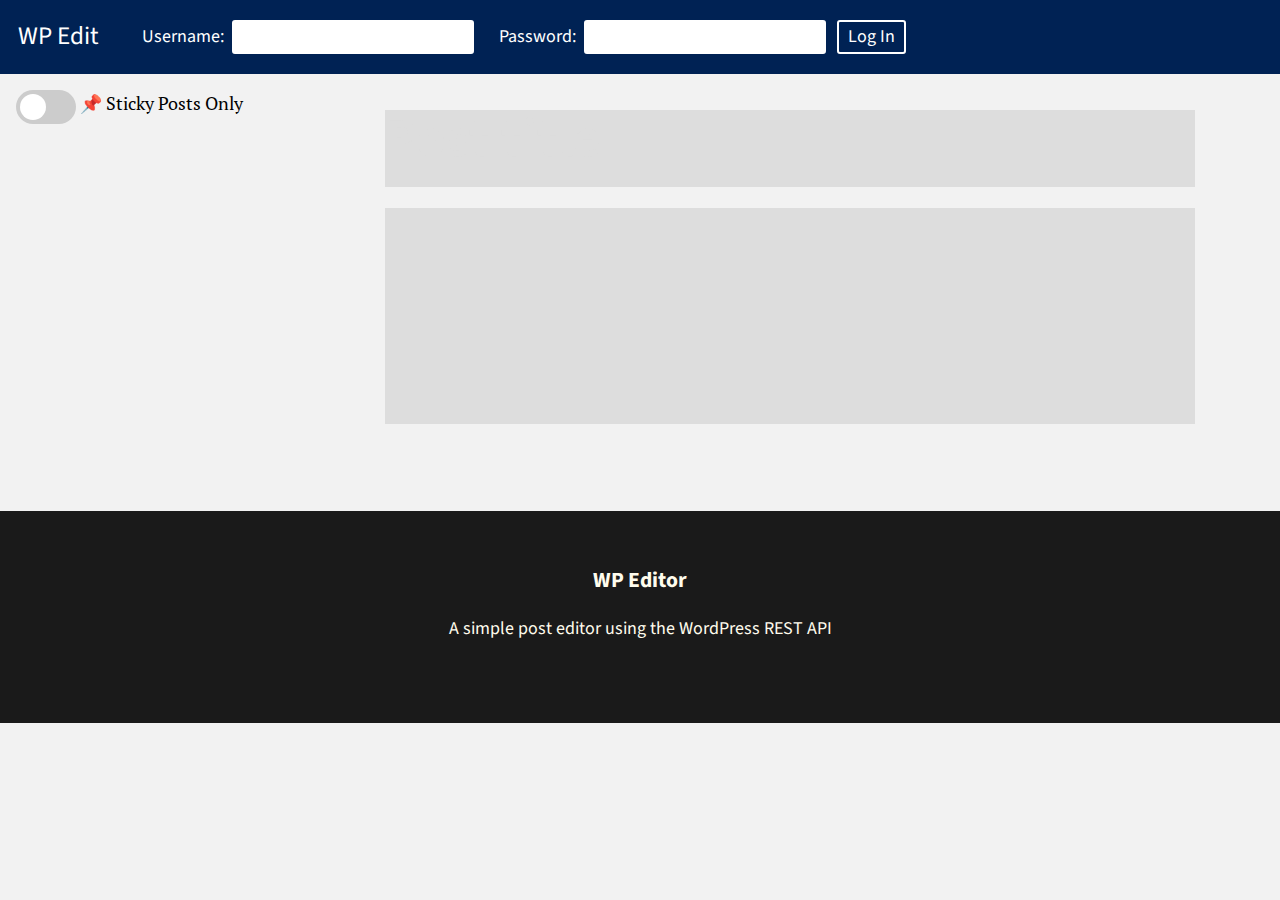
<file: wpedit/index.html>
<!DOCTYPE html>
<html lang="en-US">

<head>
    <meta charset="UTF-8">
    <meta name="viewport" content="width=device-width, initial-scale=1">
    <title>WP Edit</title>
    <link href="https://fonts.googleapis.com/css?family=PT+Serif:400,400i,700,700i|Source+Sans+Pro:400,400i,700i,900" rel="stylesheet">
    <link rel="stylesheet" href="style-main.css" type="text/css" media="all">

    <script src="JS/libs/jquery-2.1.3.min.js" defer></script>
    <script src="JS/loadpost.ajax.js" defer></script>

    <script src="JS/JWT.js" defer></script>

</head>

<body>
    <a class="skip-link screen-reader-text" href="#content">Skip to content</a>

    <header class="masthead">
        <div class="site-header">
            <div class="site-branding">
                <p class="site-title">WP Edit</p>
                <span class="username"></span>
            </div><!-- .site-title -->
			<form name="loginform" id="loginform" style="display: none">
				<label for="user_login">Username:
				<input type="text" id="user_login" name="username" class="input" value="" size="20"></label>
				<label for="user_pass">Password:
				<input type="password" id="user_pass" name="pass" class="input" value="" size="20"></label>
				<input type="submit" id="login_button" value="Log In">
			</form>
			<button id="logout" style="display: none">Log out</button>
        </div><!-- .centered -->

    </header><!-- .masthead -->

    <section class="content">

        <div class="navigation">
            <nav class="sticky-option">
                <label class="switch">
                    <input type="checkbox" id="is_sticky">
                    <span class="slider round"></span>
                </label>
               📌 Sticky Posts Only
            </nav>
    
            <nav class="navigation-list">
                <div class="nav-loader">
                    <img src="JS/spinner.svg" class="ajax-loader" />
                </div>
            </nav><!-- .navigation-list -->
        </div>

        <main class="main-area">

            <div class="post centered">
                <h1 class="post-title skeleton">Post title</h1>
                <div class="post-content skeleton">
                    <p>Post content</p>
                </div><!-- .post-content -->
            </div><!-- .post centered -->

        </main><!-- .main-area -->

    </section><!-- .content -->

    <footer class="footer">
        <section class="footer-widgets centered">
            <div class="footer-title">WP Editor</div>
            <p>A simple post editor using the WordPress REST API</p>
        </section><!-- .footer-widgets -->

    </footer><!-- .footer -->




</body>

</html>
</file>
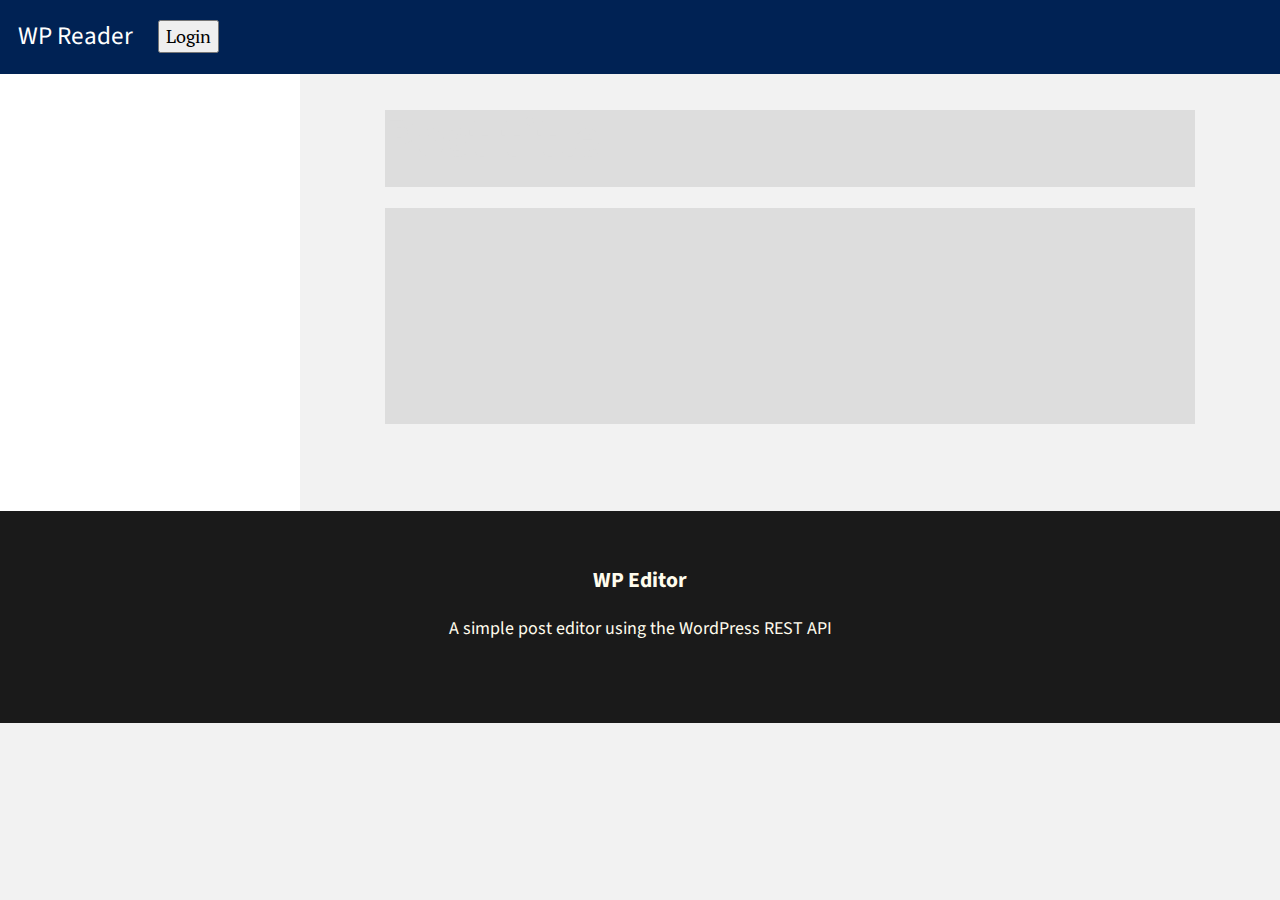
<file: wpedit2/index.html>
<!DOCTYPE html>
<html lang="en-US">

<head>
    <meta charset="UTF-8">
    <meta name="viewport" content="width=device-width, initial-scale=1">
    <title>WP Editor</title>
    <link href="https://fonts.googleapis.com/css?family=PT+Serif:400,400i,700,700i|Source+Sans+Pro:400,400i,700i,900" rel="stylesheet">
    <link rel="stylesheet" href="style-main.css" type="text/css" media="all">

    <script src="JS/libs/jquery-2.1.3.min.js" defer></script>
    <script src="JS/loadpost.ajax.js" defer></script>

	<script src="JS/libs/jso.js" defer></script>
    <script src="JS/oauth.js" defer></script>
</head>

<body>
    <a class="skip-link screen-reader-text" href="#content">Skip to content</a>

    <header class="masthead">
        <div class="site-header">
            <div class="site-branding">
                <p class="site-title">WP Reader</p>
            </div><!-- .site-title -->
        </div><!-- .centered -->

    </header><!-- .masthead -->

    <section class="content">
        <main class="main-area">

            <div class="post centered">
                <h1 class="post-title skeleton">Post title</h1>
                <div class="post-content skeleton">
                    <p>Post content</p>
                </div><!-- .post-content -->
            </div><!-- .post centered -->

        </main><!-- .main-area -->

        <nav class="navigation-list">
            <div class="nav-loader">
                <img src="JS/spinner.svg" class="ajax-loader" />
            </div>
        </nav><!-- .navigation-list -->
    </section><!-- .content -->

    <footer class="footer">
        <section class="footer-widgets centered">
            <div class="footer-title">WP Editor</div>
            <p>A simple post editor using the WordPress REST API</p>
        </section><!-- .footer-widgets -->

    </footer><!-- .footer -->




</body>

</html>
</file>
<file: wpedit/style-main.css>
/*--------------------------------------------------------------
CSS Reset
--------------------------------------------------------------*/
html {
	font-family: serif;
	-webkit-text-size-adjust: 100%;
	-ms-text-size-adjust:     100%;
}

body {
	margin: 0;
	background-color: hsl(0, 0%, 95%);
}

article,
aside,
details,
figcaption,
figure,
footer,
header,
main,
menu,
nav,
section,
summary {
	display: block;
}

audio,
canvas,
progress,
video {
	display: inline-block;
	vertical-align: baseline;
}

audio:not([controls]) {
	display: none;
	height: 0;
}

[hidden],
template {
	display: none;
}

a {
	background-color: transparent;
}

a:active,
a:hover {
	outline: 0;
}

abbr[title] {
	border-bottom: 1px dotted;
}

b,
strong {
	font-weight: bold;
}

dfn {
	font-style: italic;
}

h1 {
	font-size: 2em;
	margin: 0.67em 0;
}

mark {
	background: #ff0;
	color: #000;
}

small {
	font-size: 80%;
}

sub,
sup {
	font-size: 75%;
	line-height: 0;
	position: relative;
	vertical-align: baseline;
}

sup {
	top: -0.5em;
}

sub {
	bottom: -0.25em;
}

img {
	display: block;
	border: 0;
	width: 100%;
	height: auto;
}

svg:not(:root) {
	overflow: hidden;
}

figure {
	margin: 0;
}

hr {
	box-sizing: content-box;
	height: 0;
}

pre {
	overflow: auto;
}

code,
kbd,
pre,
samp {
	font-family: monospace, monospace;
	font-size: 1em;
}

button,
input,
optgroup,
select,
textarea {
	color: inherit;
	font: inherit;
	margin: 0;
}

button {
	overflow: visible;
}

button,
select {
	text-transform: none;
}

button,
html input[type="button"],
input[type="reset"],
input[type="submit"] {
	-webkit-appearance: button;
	cursor: pointer;
}

button[disabled],
html input[disabled] {
	cursor: default;
}

button::-moz-focus-inner,
input::-moz-focus-inner {
	border: 0;
	padding: 0;
}

input {
	line-height: normal;
}

input[type="checkbox"],
input[type="radio"] {
	box-sizing: border-box;
	padding: 0;
}

input[type="number"]::-webkit-inner-spin-button,
input[type="number"]::-webkit-outer-spin-button {
	height: auto;
}

input[type="search"] {
	-webkit-appearance: textfield;
	box-sizing: content-box;
}

input[type="search"]::-webkit-search-cancel-button,
input[type="search"]::-webkit-search-decoration {
	-webkit-appearance: none;
}

fieldset {
	border: 1px solid #c0c0c0;
	margin: 0 2px;
	padding: 0.35em 0.625em 0.75em;
}

legend {
	border: 0;
	padding: 0;

}

textarea {
	overflow: auto;
}

optgroup {
	font-weight: bold;
}

table {
	border-collapse: collapse;
	border-spacing: 0;
}

td,
th {
	padding: 0;
}

/*--------------------------------------------------------------
Accessibility
--------------------------------------------------------------*/
/* Text meant only for screen readers */
.screen-reader-text {
	clip: rect(1px, 1px, 1px, 1px);
	position: absolute !important;
	height: 1px;
	width: 1px;
	overflow: hidden;
}

.screen-reader-text:hover,
.screen-reader-text:active,
.screen-reader-text:focus {
	background-color: #f1f1f1;
	border-radius: 3px;
	box-shadow: 0 0 2px 2px rgba(0, 0, 0, 0.6);
	clip: auto !important;
	color: #21759b;
	display: block;
	font-size: 14px;
	font-weight: bold;
	height: auto;
	left: 5px;
	line-height: normal;
	padding: 15px 23px 14px;
	text-decoration: none;
	top: 5px;
	width: auto;
	z-index: 100000; /* Above WP toolbar */
}

/*--------------------------------------------------------------
Layouts
--------------------------------------------------------------*/

.centered {
    margin: 0 auto;
    padding: 0 1em;
}

@media screen and (min-width: 45em) {
    .centered {
        max-width: 45em;
    }
}

/*--------------------------------------------------------------
Links
--------------------------------------------------------------*/

a {
	color: #002254;
	text-decoration: none;
	border-bottom: 2px solid;
}

a:hover,
a:focus {
	border-bottom-width: 4px;
}
/*--------------------------------------------------------------
Typography
--------------------------------------------------------------*/

body,
button,
input,
select,
textarea {
	font-family: 'PT Serif', serif;
	font-size: 18px;
	line-height: 1.5;
}

h1,
h2,
h3,
h4,
h5,
h6 {
	font-family: 'Source Sans Pro', 'Helvetica', 'Arial', sans-serif;
	clear: both;
}

p {
	margin-bottom: 1.5em;
}

b,
strong {
	font-weight: bold;
}

dfn,
cite,
em,
i {
	font-style: italic;
}

blockquote {
	margin: 0 1.5em;
}

address {
	margin: 0 0 1.5em;
}

pre {
	background: #eee;
	font-family: "Courier 10 Pitch", Courier, monospace;
	font-size: 15px;
	font-size: 1.5rem;
	line-height: 1.6;
	margin-bottom: 1.6em;
	max-width: 100%;
	overflow: auto;
	padding: 1.6em;
}

code,
kbd,
tt,
var {
	font: 15px Monaco, Consolas, "Andale Mono", "DejaVu Sans Mono", monospace;
}

abbr,
acronym {
	border-bottom: 1px dotted #666;
	cursor: help;
}

mark,
ins {
	background: #fff9c0;
	text-decoration: none;
}

sup,
sub {
	font-size: 75%;
	height: 0;
	line-height: 0;
	position: relative;
	vertical-align: baseline;
}

sup {
	bottom: 1ex;
}

sub {
	top: .5ex;
}

small {
	font-size: 75%;
}

big {
	font-size: 125%;
}

/* Global layouts */
@media screen and (min-width: 700px) {
    .two-column {
        column-count: 2;
        column-gap: 2.4em;
    }
}

/* Global buttons */
.content-button {
	padding: .5em 1em;
	border: 3px solid #B51C35;
	/*border-radius: 10px;*/
	font-weight: 600;
}

a.content-button {
	color: black;
	text-decoration: none;
}

a.content-button:focus,
a.content-button:hover {
	background: #B51C35;
	color: #FFFCED;
}

/*--------------------------------------------------------------
Header styles
--------------------------------------------------------------*/

.masthead {
    padding: 1em 0;
	font-family: 'Source Sans Pro', 'Helvetica', 'Arial', sans-serif;
    background-color: #002254;
}

.site-header {
	padding: 0 1em;
	display: flex;
	align-items: center;
}

.site-title {
	margin: 0 1em 0 0;
    font-size: 1.4em;
	font-weight: 400;
	color: white;
}

.username {
	color: white;
}

#loginform input,
#logout {
	margin: 0 .2em;
	padding: .1em .5em;
	font-family: 'Source Sans Pro', 'Helvetica', 'Arial', sans-serif;
	color: black;
	border: 2px solid white;
	border-radius: 3px;
}

#loginform input[type=submit],
#logout {
	background: transparent;
	color: white;
}

#loginform input[type=submit]:hover,
#loginform input[type=submit]:focus {
	background: white;
	color: black;
}

#loginform label {
	margin-left: 1em;
	color: white;
}
.error {
	color: white;
	margin-left: 1em;
}



/*--------------------------------------------------------------
Main layout
--------------------------------------------------------------*/
.content {
	display: flex;
	flex-direction: row;
	/* height: 100vh; */
}

.main-area {
	position: relative;
	flex: 1 1 100%;
}

.sticky-option {
	padding: 1rem;
}

/* Toggle classes */
/* The switch - the box around the slider */
.switch {
	position: relative;
	display: inline-block;
	width: 60px;
	height: 34px;
}

/* Hide default HTML checkbox */
.switch input {
	opacity: 0;
	width: 0;
	height: 0;
}

/* The slider */
.slider {
	position: absolute;
	cursor: pointer;
	top: 0;
	left: 0;
	right: 0;
	bottom: 0;
	background-color: #ccc;
	-webkit-transition: .4s;
	transition: .4s;
}

.slider:before {
	position: absolute;
	content: "";
	height: 26px;
	width: 26px;
	left: 4px;
	bottom: 4px;
	background-color: white;
	-webkit-transition: .4s;
	transition: .4s;
}

input:checked + .slider {
	background-color: #2196F3;
}

input:focus + .slider {
	box-shadow: 0 0 1px #2196F3;
}

input:checked + .slider:before {
	-webkit-transform: translateX(26px);
	-ms-transform: translateX(26px);
	transform: translateX(26px);
}

/* Rounded sliders */
.slider.round {
	border-radius: 34px;
}

.slider.round:before {
	border-radius: 50%;
}
  
.navigation-list {
	width: 300px;
	flex: 0 0 800px;
}

/*--------------------------------------------------------------
Skeleton content
--------------------------------------------------------------*/
.skeleton {
	background-color: #ddd;
	color: #ddd;
	border-color: #ddd;
}

.post-content.skeleton {
	height: 10em;
}

/*--------------------------------------------------------------
Loader overlay
--------------------------------------------------------------*/

/* AJAX spinner for slow connections */
@keyframes spinner {
    to {transform: rotate(360deg);}
}

.ajax-loader {
	height: 1em;
	width: 1em;
    text-align: center;
	animation: spinner .6s linear infinite;
}

.nav-loader {
	display: none;
	position: relative;
	width: 100%;
}

.nav-loader .ajax-loader {
	margin: 2em auto;
}

li .ajax-loader {
	position: absolute;
	top: 1em;
	right: -.6em;
}

.loading  {
	opacity: .25;
}

/*--------------------------------------------------------------
Navigation
--------------------------------------------------------------*/
.navigation-list {
	padding: 0;
	font-family: 'Source Sans Pro', 'Helvetica', 'Arial', sans-serif;
	font-size: 1.2em;
	line-height: 1.2em;
	background: white;
}

.navigation-list ul {
	margin: 0;
	padding: 0;
	list-style-type: none;
}

.navigation-list li {
	position: relative;
	margin: 0;
	padding: 0;
	border-top: 1px solid #fff;
}

.navigation-list a {
	display: block;
	padding: 1em ;
	border-bottom: none;
}

.navigation-list a:focus,
.navigation-list a:hover {
	background: #f2f2f2;
}

.navigation-list .current {
	background: #f2f2f2;
}

/*--------------------------------------------------------------
Page content
--------------------------------------------------------------*/
.post-title {
	margin-bottom: 0.3em;
	padding-bottom: .3em;
	font-size: 3em;
	line-height: 1.1em;
	border-bottom: 1px solid #ddd;
}

#title-input {
	display: block;
	margin-top: 0.63em;
	margin-bottom: 0.5em;
	padding-bottom: .1em;
	font-family: 'Source Sans Pro', 'Helvetica', 'Arial', sans-serif;
	font-weight: bold;
	font-size: 3em;
	line-height: 1.1em;
	border: 1px solid #ddd;
}

.post-meta {
	font-family: 'Source Sans Pro', 'Helvetica', 'Arial', sans-serif;
	font-style: italic;
	font-size: 1.1em;
	margin-bottom: 2em;
}

.post-author,
.post-date {
	font-weight: 700;

}

.post-content {
	margin-bottom: 4em;
    font-size: 1.2em;
	font-weight: 300;
}

.teaser {
    padding: 0 1em;
    font-size: 1.2em;
}

.featured-image {
	margin-top: 2em;
}


/*--------------------------------------------------------------
Footer styles
--------------------------------------------------------------*/

.footer {
    padding: 3em;
	font-family: 'Source Sans Pro', 'Helvetica', 'Arial', sans-serif;
	color: #FFFCED;
    background: hsl(0, 0%, 10%);
	text-align: center;
}

.footer-title {
	font-size: 1.2em;
	font-weight: 700;
}
.footer p {
	font-weight: normal;
}
</file>
<file: wpedit2/style-main.css>
/*--------------------------------------------------------------
CSS Reset
--------------------------------------------------------------*/
html {
	font-family: serif;
	-webkit-text-size-adjust: 100%;
	-ms-text-size-adjust:     100%;
}

body {
	margin: 0;
	background-color: hsl(0, 0%, 95%);
}

article,
aside,
details,
figcaption,
figure,
footer,
header,
main,
menu,
nav,
section,
summary {
	display: block;
}

audio,
canvas,
progress,
video {
	display: inline-block;
	vertical-align: baseline;
}

audio:not([controls]) {
	display: none;
	height: 0;
}

[hidden],
template {
	display: none;
}

a {
	background-color: transparent;
}

a:active,
a:hover {
	outline: 0;
}

abbr[title] {
	border-bottom: 1px dotted;
}

b,
strong {
	font-weight: bold;
}

dfn {
	font-style: italic;
}

h1 {
	font-size: 2em;
	margin: 0.67em 0;
}

mark {
	background: #ff0;
	color: #000;
}

small {
	font-size: 80%;
}

sub,
sup {
	font-size: 75%;
	line-height: 0;
	position: relative;
	vertical-align: baseline;
}

sup {
	top: -0.5em;
}

sub {
	bottom: -0.25em;
}

img {
	display: block;
	border: 0;
	width: 100%;
	height: auto;
}

svg:not(:root) {
	overflow: hidden;
}

figure {
	margin: 0;
}

hr {
	box-sizing: content-box;
	height: 0;
}

pre {
	overflow: auto;
}

code,
kbd,
pre,
samp {
	font-family: monospace, monospace;
	font-size: 1em;
}

button,
input,
optgroup,
select,
textarea {
	color: inherit;
	font: inherit;
	margin: 0;
}

button {
	overflow: visible;
}

button,
select {
	text-transform: none;
}

button,
html input[type="button"],
input[type="reset"],
input[type="submit"] {
	-webkit-appearance: button;
	cursor: pointer;
}

button[disabled],
html input[disabled] {
	cursor: default;
}

button::-moz-focus-inner,
input::-moz-focus-inner {
	border: 0;
	padding: 0;
}

input {
	line-height: normal;
}

input[type="checkbox"],
input[type="radio"] {
	box-sizing: border-box;
	padding: 0;
}

input[type="number"]::-webkit-inner-spin-button,
input[type="number"]::-webkit-outer-spin-button {
	height: auto;
}

input[type="search"] {
	-webkit-appearance: textfield;
	box-sizing: content-box;
}

input[type="search"]::-webkit-search-cancel-button,
input[type="search"]::-webkit-search-decoration {
	-webkit-appearance: none;
}

fieldset {
	border: 1px solid #c0c0c0;
	margin: 0 2px;
	padding: 0.35em 0.625em 0.75em;
}

legend {
	border: 0;
	padding: 0;

}

textarea {
	overflow: auto;
}

optgroup {
	font-weight: bold;
}

table {
	border-collapse: collapse;
	border-spacing: 0;
}

td,
th {
	padding: 0;
}

/*--------------------------------------------------------------
Accessibility
--------------------------------------------------------------*/
/* Text meant only for screen readers */
.screen-reader-text {
	clip: rect(1px, 1px, 1px, 1px);
	position: absolute !important;
	height: 1px;
	width: 1px;
	overflow: hidden;
}

.screen-reader-text:hover,
.screen-reader-text:active,
.screen-reader-text:focus {
	background-color: #f1f1f1;
	border-radius: 3px;
	box-shadow: 0 0 2px 2px rgba(0, 0, 0, 0.6);
	clip: auto !important;
	color: #21759b;
	display: block;
	font-size: 14px;
	font-weight: bold;
	height: auto;
	left: 5px;
	line-height: normal;
	padding: 15px 23px 14px;
	text-decoration: none;
	top: 5px;
	width: auto;
	z-index: 100000; /* Above WP toolbar */
}

/*--------------------------------------------------------------
Layouts
--------------------------------------------------------------*/

.centered {
    margin: 0 auto;
    padding: 0 1em;
}

@media screen and (min-width: 45em) {
    .centered {
        max-width: 45em;
    }
}

/*--------------------------------------------------------------
Links
--------------------------------------------------------------*/

a {
	color: #002254;
	text-decoration: none;
	border-bottom: 2px solid;
}

a:hover,
a:focus {
	border-bottom-width: 4px;
}
/*--------------------------------------------------------------
Typography
--------------------------------------------------------------*/

body,
button,
input,
select,
textarea {
	font-family: 'PT Serif', serif;
	font-size: 18px;
	line-height: 1.5;
}

h1,
h2,
h3,
h4,
h5,
h6 {
	font-family: 'Source Sans Pro', 'Helvetica', 'Arial', sans-serif;
	clear: both;
}

p {
	margin-bottom: 1.5em;
}

b,
strong {
	font-weight: bold;
}

dfn,
cite,
em,
i {
	font-style: italic;
}

blockquote {
	margin: 0 1.5em;
}

address {
	margin: 0 0 1.5em;
}

pre {
	background: #eee;
	font-family: "Courier 10 Pitch", Courier, monospace;
	font-size: 15px;
	font-size: 1.5rem;
	line-height: 1.6;
	margin-bottom: 1.6em;
	max-width: 100%;
	overflow: auto;
	padding: 1.6em;
}

code,
kbd,
tt,
var {
	font: 15px Monaco, Consolas, "Andale Mono", "DejaVu Sans Mono", monospace;
}

abbr,
acronym {
	border-bottom: 1px dotted #666;
	cursor: help;
}

mark,
ins {
	background: #fff9c0;
	text-decoration: none;
}

sup,
sub {
	font-size: 75%;
	height: 0;
	line-height: 0;
	position: relative;
	vertical-align: baseline;
}

sup {
	bottom: 1ex;
}

sub {
	top: .5ex;
}

small {
	font-size: 75%;
}

big {
	font-size: 125%;
}

/* Global layouts */
@media screen and (min-width: 700px) {
    .two-column {
        column-count: 2;
        column-gap: 2.4em;
    }
}

/* Global buttons */
.content-button {
	padding: .5em 1em;
	border: 3px solid #B51C35;
	/*border-radius: 10px;*/
	font-weight: 600;
}

a.content-button {
	color: black;
	text-decoration: none;
}

a.content-button:focus,
a.content-button:hover {
	background: #B51C35;
	color: #FFFCED;
}

/*--------------------------------------------------------------
Header styles
--------------------------------------------------------------*/

.masthead {
    padding: 1em 0;
	font-family: 'Source Sans Pro', 'Helvetica', 'Arial', sans-serif;
    background-color: #002254;
}

.site-header {
	padding: 0 1em;
	display: flex;
	align-items: center;
}

.site-title {
	margin: 0 1em 0 0;

    font-size: 1.4em;
	font-weight: 400;
	color: white;
}

.url-form input {
	padding: .1em .5em;
	font-family: 'Source Sans Pro', 'Helvetica', 'Arial', sans-serif;
	border: 2px solid white;
	border-radius: 3px;
}

.url-form input[type=submit] {
	background: transparent;
	color: white;
}

.url-form input[type=submit]:hover,
.url-form input[type=submit]:focus {
	background: white;
	color: black;
}

.error {
	color: white;
	margin-left: 1em;
}



/*--------------------------------------------------------------
Main layout
--------------------------------------------------------------*/
.content {
	display: flex;
	flex-direction: row-reverse;
}

.main-area {
	position: relative;
	flex: 1 1 100%;
}
.navigation-list {
	width: 300px;
	flex: 0 0 300px;
}

/*--------------------------------------------------------------
Skeleton content
--------------------------------------------------------------*/
.skeleton {
	background-color: #ddd;
	color: #ddd;
	border-color: #ddd;
}

.post-content.skeleton {
	height: 10em;
}

/*--------------------------------------------------------------
Loader overlay
--------------------------------------------------------------*/

/* AJAX spinner for slow connections */
@keyframes spinner {
    to {transform: rotate(360deg);}
}

.ajax-loader {
	height: 1em;
	width: 1em;
    text-align: center;
	animation: spinner .6s linear infinite;
}

.nav-loader {
	display: none;
	position: relative;
	width: 100%;
}

.nav-loader .ajax-loader {
	margin: 2em auto;
}

li .ajax-loader {
	position: absolute;
	top: 1em;
	right: -.6em;
}

.loading  {
	opacity: .25;
}

/*--------------------------------------------------------------
Navigation
--------------------------------------------------------------*/
.navigation-list {
	padding: 0;
	font-family: 'Source Sans Pro', 'Helvetica', 'Arial', sans-serif;
	font-size: 1.2em;
	line-height: 1.2em;
	background: white;
}

.navigation-list ul {
	margin: 0;
	padding: 0;
	list-style-type: none;
}

.navigation-list li {
	position: relative;
	margin: 0;
	padding: 0;
	border-top: 1px solid #fff;
}

.navigation-list a {
	display: block;
	padding: 1em ;
	border-bottom: none;
}

.navigation-list a:focus,
.navigation-list a:hover {
	background: #f2f2f2;
}

.navigation-list .current {
	background: #f2f2f2;
}

/*--------------------------------------------------------------
Page content
--------------------------------------------------------------*/
.post-title {
	margin-bottom: 0.3em;
	padding-bottom: .3em;
	font-size: 3em;
	line-height: 1.1em;
	border-bottom: 1px solid #ddd;
}

#title-input {
	display: block;
	margin-top: 0.63em;
	margin-bottom: 0.5em;
	padding-bottom: .1em;
	font-family: 'Source Sans Pro', 'Helvetica', 'Arial', sans-serif;
	font-weight: bold;
	font-size: 3em;
	line-height: 1.1em;
	border: 1px solid #ddd;
}

.post-meta {
	font-family: 'Source Sans Pro', 'Helvetica', 'Arial', sans-serif;
	font-style: italic;
	font-size: 1.1em;
	margin-bottom: 2em;
}

.post-author,
.post-date {
	font-weight: 700;

}

.post-content {
	margin-bottom: 4em;
    font-size: 1.2em;
	font-weight: 300;
}

.teaser {
    padding: 0 1em;
    font-size: 1.2em;
}

.featured-image {
	margin-top: 2em;
}


/*--------------------------------------------------------------
Footer styles
--------------------------------------------------------------*/

.footer {
    padding: 3em;
	font-family: 'Source Sans Pro', 'Helvetica', 'Arial', sans-serif;
	color: #FFFCED;
    background: hsl(0, 0%, 10%);
	text-align: center;
}

.footer-title {
	font-size: 1.2em;
	font-weight: 700;
}
.footer p {
	font-weight: normal;
}
</file>
